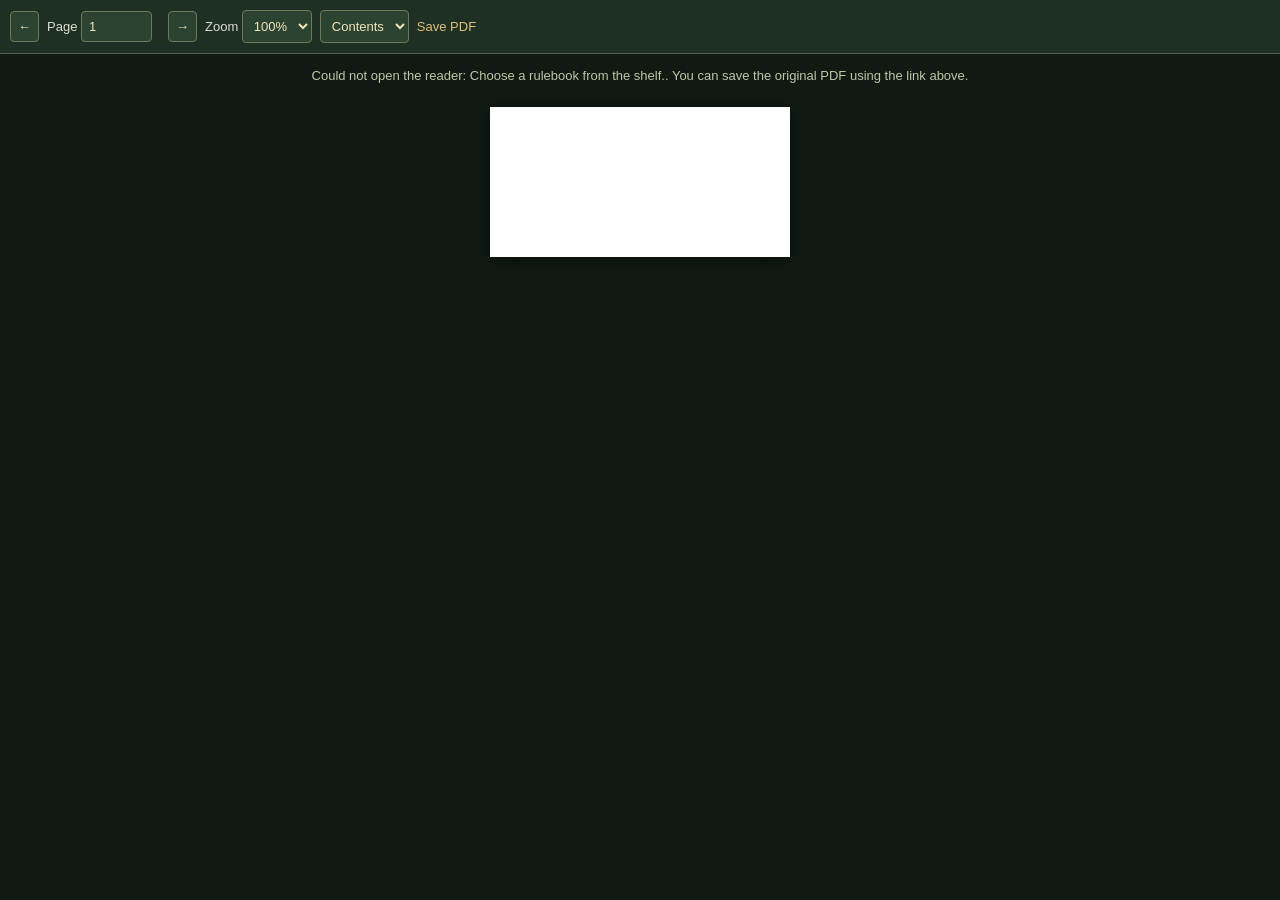
<file: app/reader.html>
<!doctype html><html lang="en"><head><meta charset="utf-8"><meta name="viewport" content="width=device-width,initial-scale=1"><title>Offline rulebook reader</title><style>body{margin:0;background:#101a13;color:#dedecf;font:13px Arial}header{position:sticky;top:0;z-index:3;display:flex;flex-wrap:wrap;gap:8px;align-items:center;padding:10px;background:#1e3023;border-bottom:1px solid #506343}button,input,select{background:#2d4331;color:#f2e4ba;border:1px solid #6c7a58;border-radius:4px;padding:7px;font:inherit}button{cursor:pointer}input{width:55px}#surface{overflow:auto;text-align:center;min-height:500px;padding:10px}canvas{display:block;margin:auto;box-shadow:0 4px 20px #0007;background:#fff}#message{padding:14px;text-align:center;color:#b9c9a7}#outline{max-width:250px}a{color:#e1bd78}</style></head><body><header><button id="previous" aria-label="Previous page">←</button><label>Page <input id="pageNumber" type="number" min="1" value="1"></label><span id="pageCount"></span><button id="next" aria-label="Next page">→</button><label>Zoom <select id="zoom"><option value=".75">75%</option><option value="1" selected>100%</option><option value="1.25">125%</option><option value="1.5">150%</option><option value="2">200%</option></select></label><select id="outline" aria-label="Book contents"><option>Contents</option></select><a id="download" download>Save PDF</a></header><div id="message" role="status">Opening your local rulebook…</div><div id="surface"><canvas id="pdfcanvas" aria-label="Rulebook page"></canvas></div><script type="module" src="reader.js"></script></body></html>
</file>
